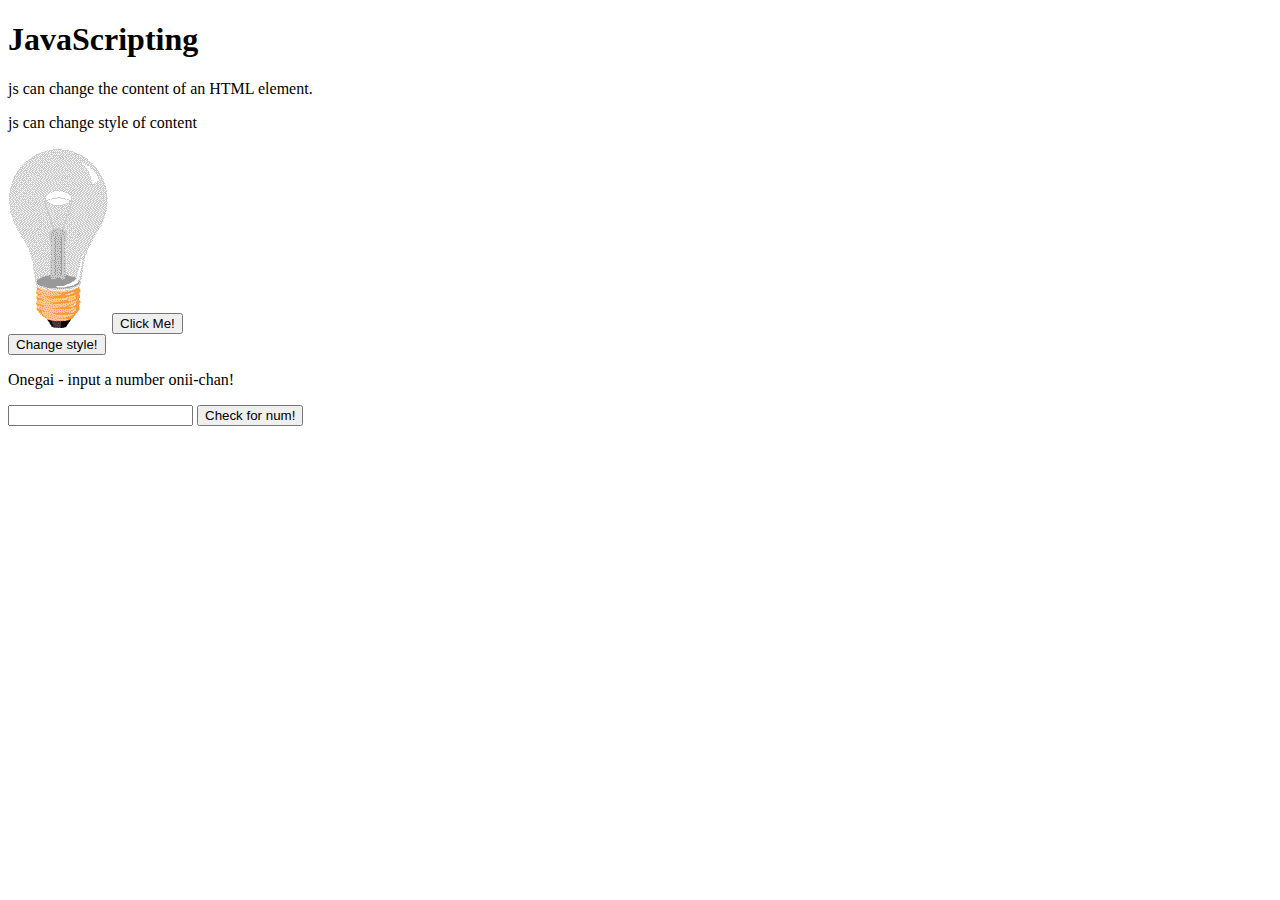
<file: javascript/jshtml_1.html>
<!DOCTYPE html>
<html>
<body>

<h1>JavaScripting</h1>

<p id="demo">
js can change the content of an HTML element.
</p>
<p id="style_chng">
js can change style of content
</p>

<script>
function myFunction(){
  x = document.getElementById("demo");
  // x = find element by id (in <p>)
  x.innerHTML = "Hello JavaScript!";
  // innerHTML on x = change demo to "Hello(...)"
 }
function changeImage(){
  element = document.getElementById('myimage')
  if (element.src.match("bulbon")){ // buble on
  	element.src = "images/jshtml_1_001.gif";
  // if src match ("bulbon") <~ bublon is random?
  // or it's some kind of method or what?
  }
  else{ // buble goes off
  	element.src = "images/jshtml_1_002.gif";
  }
}
function changeStle(){
  y = document.getElementById("style_chng")
  // get doc info, save to y
  y.style.color="#ff0000";
  // y style color change to red
  // after self method use > ;
}
</script>

<img id="myimage" onclick="changeImage()"
src="images/jshtml_1_001.gif" width="100"
height="180">

<button type="button" onclick="myFunction()">
	Click Me!
</button>
<br>
<button type="button" onclick="changeStle()">
	Change style!
</button>

<br>

<script>
function checkForNumber(){
	var z=document.getElementById("inpt").value;
	if(z==""||isNaN(z)){
		// if z=="" and is NotANumber(z)
		alert("Not numeric");
	} 
}
</script>

<p> Onegai - input a number onii-chan!</p>
<input id="inpt" type="text">
<button type="button" onclick="checkForNumber()">
	Check for num!
</button>

</body>
</html>
</file>
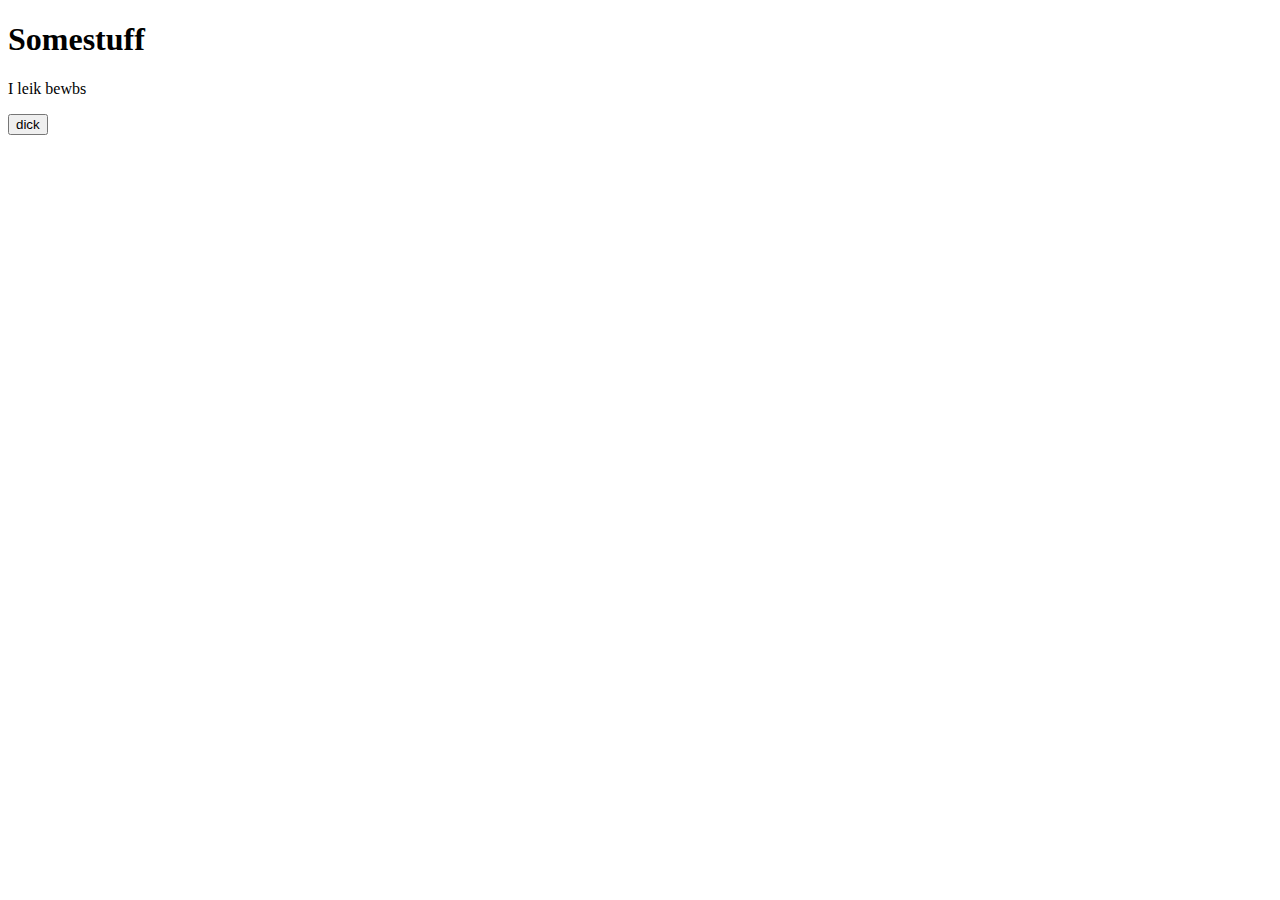
<file: javascript/jshtml_2.html>
<!DOCTYPE html>
<html>
<body>

<h1>Somestuff</h1>

<script>
  var person_var={
    _firstname : "Michael"
    _lastname  : "Johnson"
    _age       : 12
    _id        : 134567892
    _eyecolor  : "shit"
  };

  person=new Object();
  person.firstname="Michael";
  person.lastname ="Rasputin";
  person.age      =12;
  person.eyecolor ="shit";

  var message = "Hello bro";
  var x       = message.length;

  function changetxt(){
    z = document.getElementById("dumbshietto");
    z.innerHTML = message;
  }
</script>

<p id="dumbshietto">
I leik bewbs
</p>

<button type="button" onclick="changetxt()">
  dick
</button>

</body>
</html>
</file>
